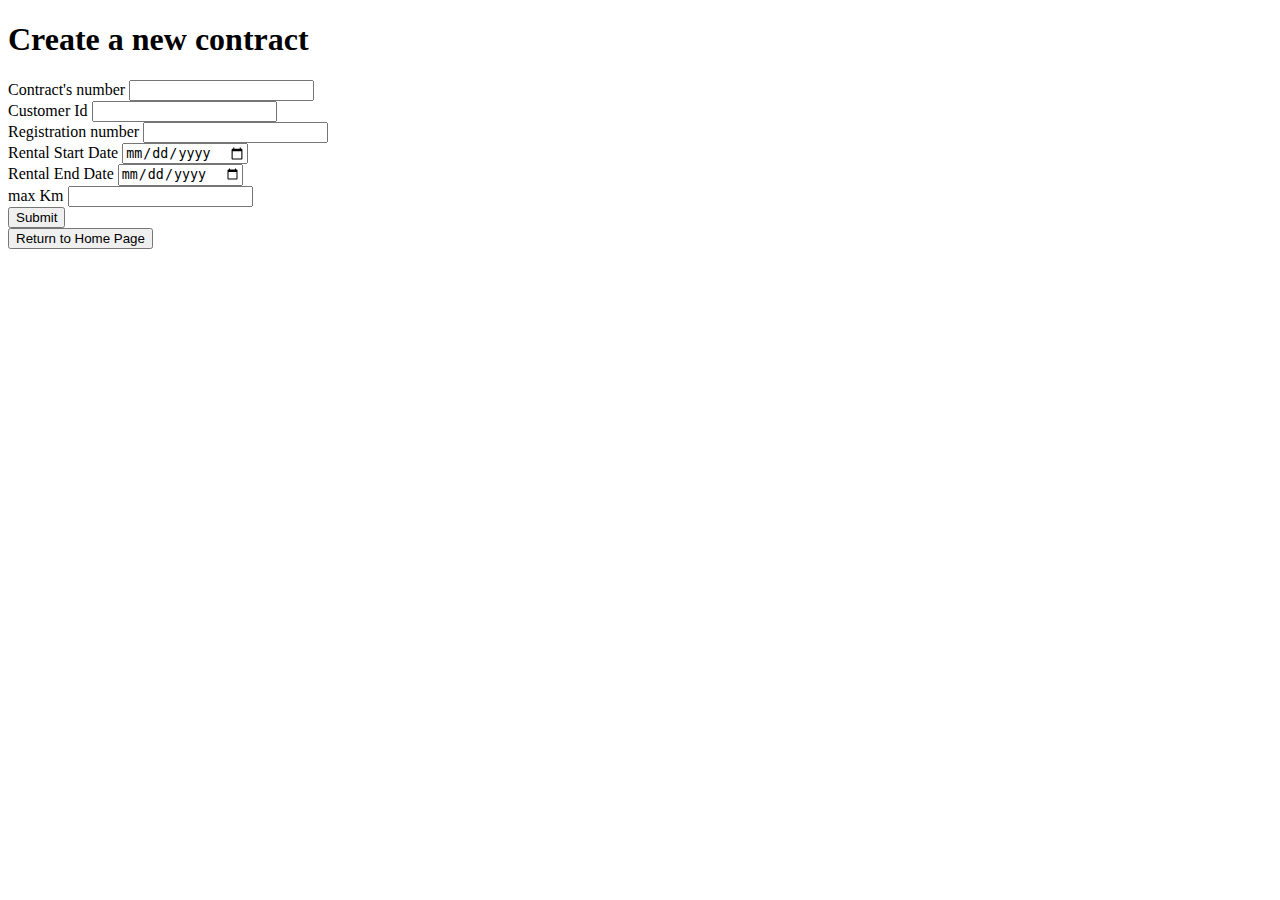
<file: src/main/resources/templates/home/Create.html>
<!DOCTYPE html>
<html lang="en">
<head>
    <meta charset="UTF-8">
    <title>Create a new contract</title>
</head>
<body>
<h1>Create a new contract</h1>
<form action="/create" method="post">
    <div class="form-group">
        <label>Contract's number</label>
        <input type="text" name="contract_number">
    </div>

    <div class="form-group">
        <label>Customer Id</label>
        <input type="text" name="customer_Id">
    </div>

    <div class="form-group">
        <label>Registration number</label>
        <input type="text" name="regNb">
    </div>

    <div class="form-group">
        <label>Rental Start Date</label>
        <input type="date" name="rental_start_date">
    </div>

    <div class="form-group">
        <label>Rental End Date</label>
        <input type="date" name="rental_end_date">
    </div>

    <div class="form-group">
        <label>max Km</label>
        <input type="text" name="maxKm">
    </div>

    <div class="submit-button-container">
        <a href="/">
            <button class="btn">Submit</button>
        </a>
    </div>

</form>

<div class="return-button-container">
    <a href="/">
        <button class="btn" id="btn-return">Return to Home Page</button>
    </a>
</div>

</body>
</html>
</file>
